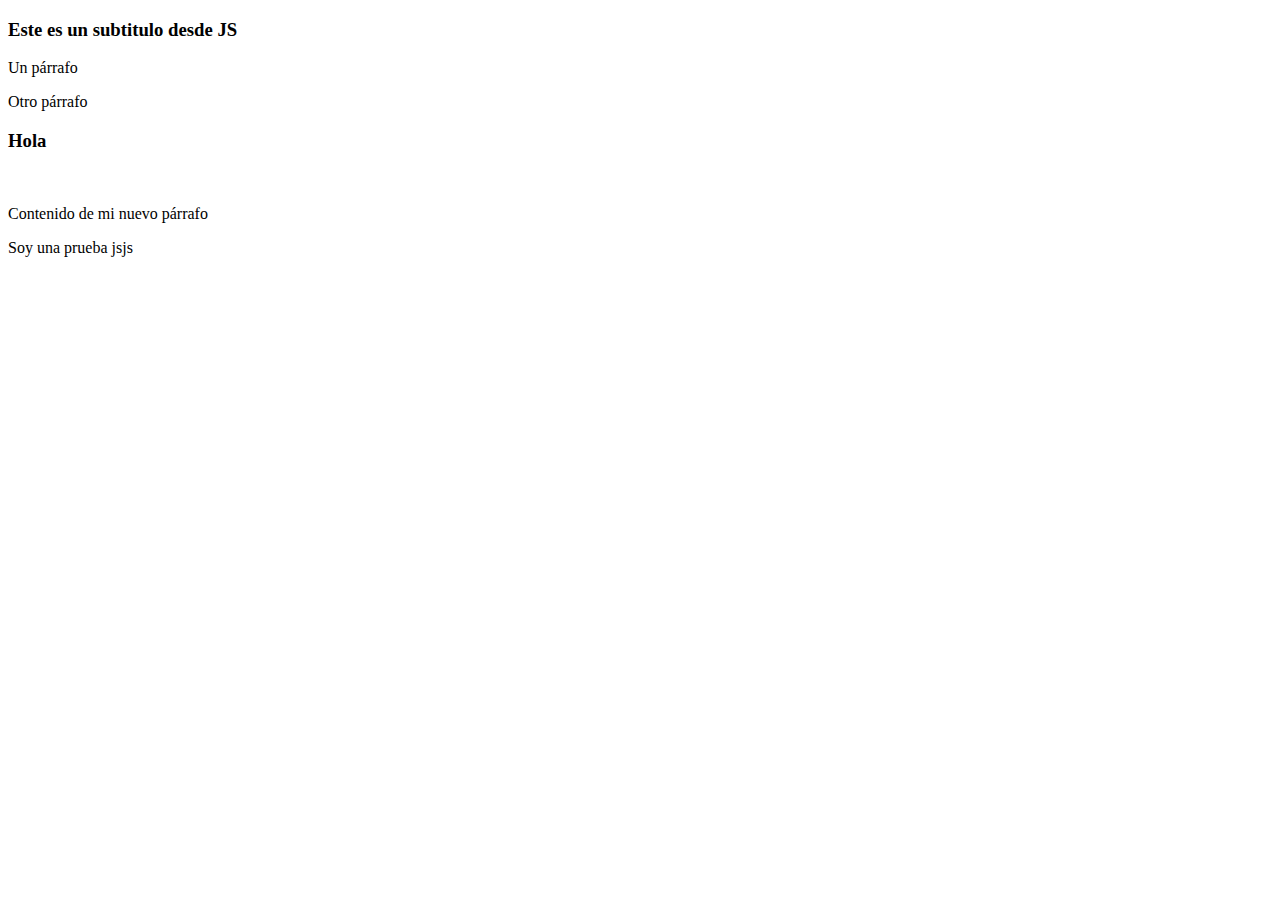
<file: javascript-avanzado/dom-02/index.html>
<!DOCTYPE html>
<html lang="es">
    <head>
        <meta charset="UTF-8">
        <title>Document Object Model</title>
        <link rel="stylesheet" href="assets/css/estilos.css">
    </head>
    <body>
        <h1 id="title">Document Object Model</h1>
        <p>Un párrafo</p>
        <p>Otro párrafo</p>

        <h3 id="hola">Hola</h3>

        <p id="contenido">Holax3</p>

        <p id="outter">Soy una prueba jsjs</p>

            <!-- <h1 id="titulo">Atributos y estilos con JS</h1>
            <p class="texto">Lorem ipsum dolor sit amet consectetur, adipisicing elit. Ipsa accusamus quisquam sit deserunt expedita asperiores, voluptatem corrupti voluptatibus, molestias eum voluptas distinctio similique tenetur nostrum veritatis beatae odit fugiat. Maxime?</p> -->

        <script src="assets/js/app.js"></script>
        <!-- <script src="assets/js/atributos-estilos.js"></script> -->
    </body>
</html>
</file>
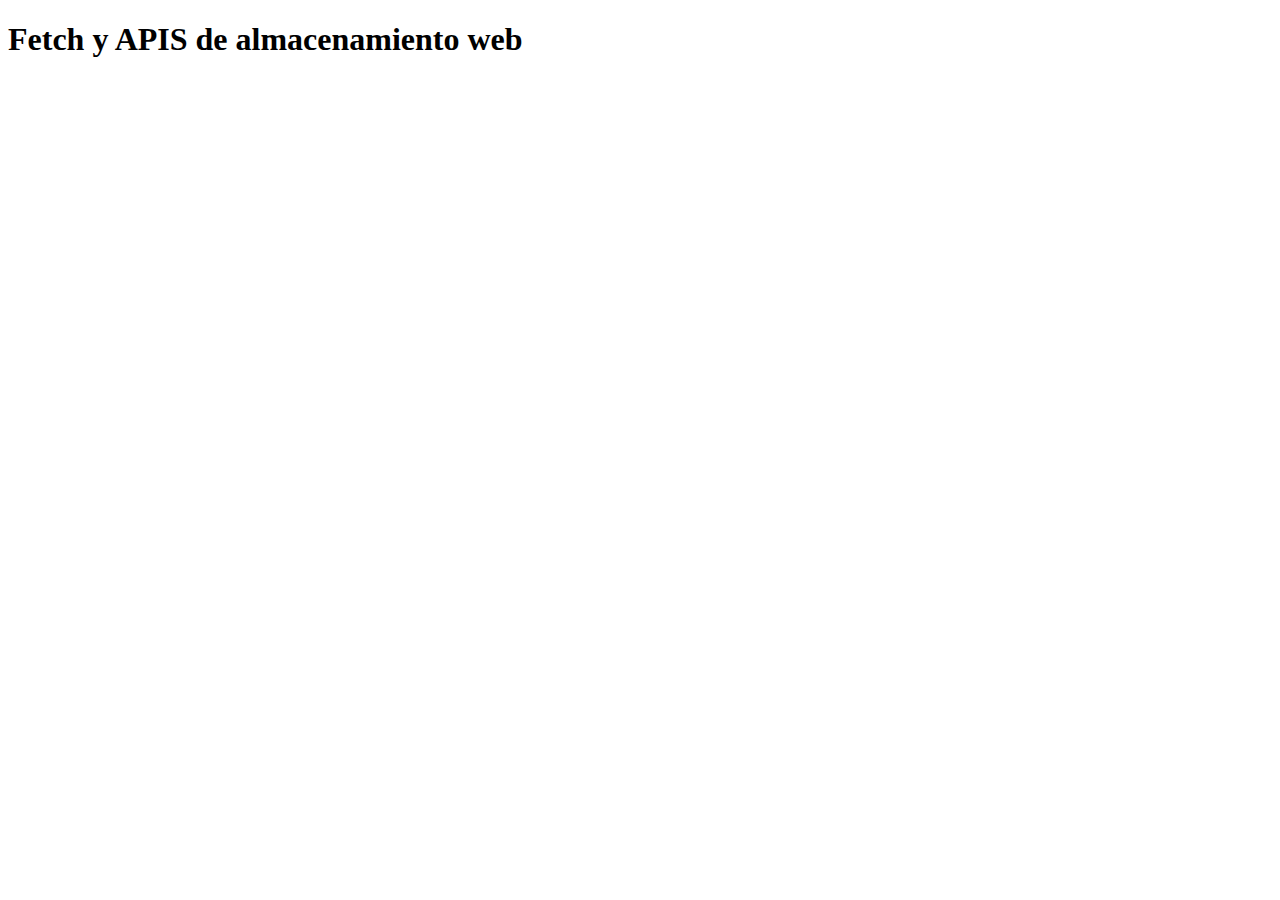
<file: javascript-avanzado/fetch-api-almacenamiento/index.html>
<!DOCTYPE html>
<html title="es">
    <head>
        <meta charset="UTF-8">
        <title>Fetch y APIS de almacenamiento web</title>
    </head>
    <body>
        <h1>Fetch y APIS de almacenamiento web</h1>
        

        <script src="assets/js/sincrono-asincrono.js"></script>
    </body>
</html>
</file>
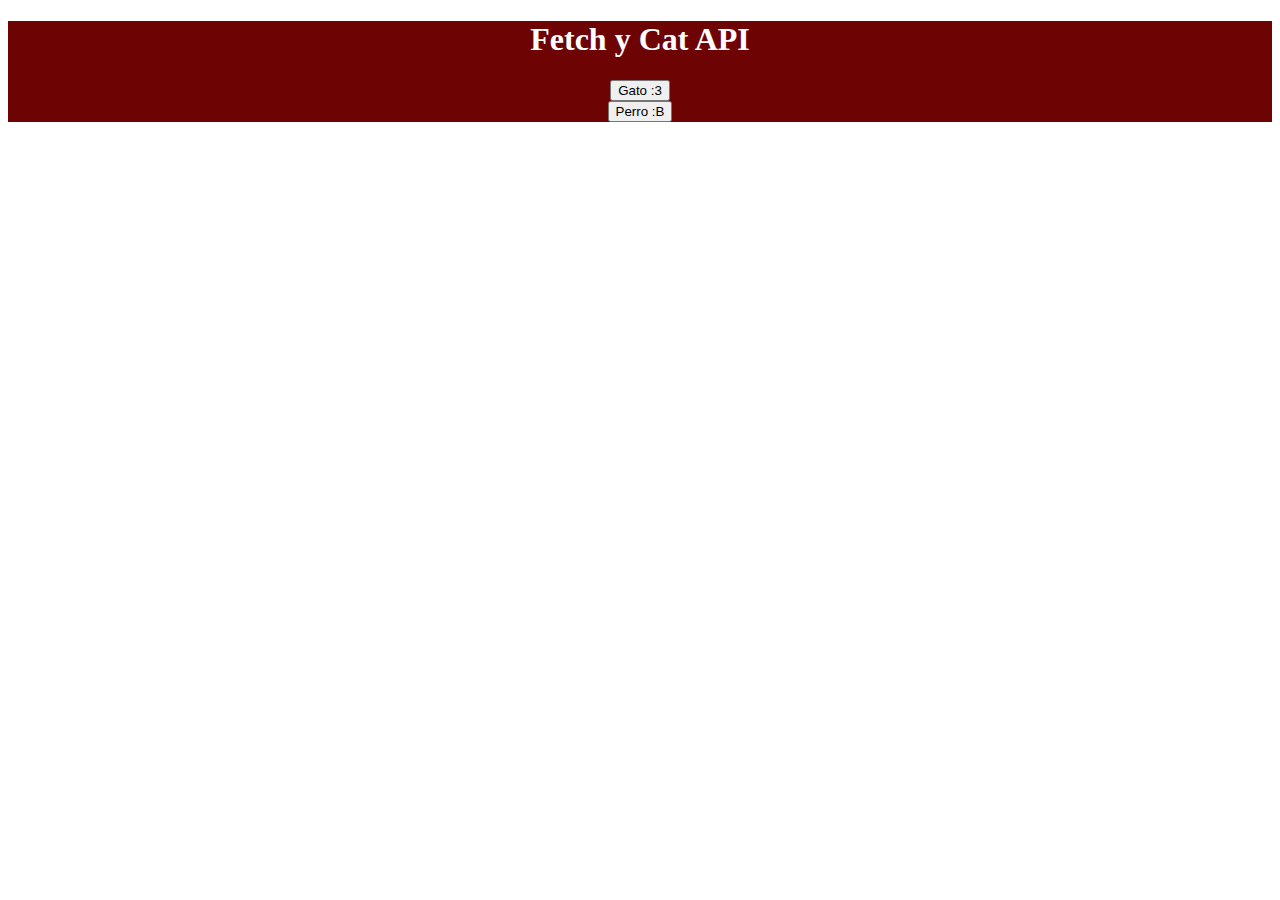
<file: javascript-avanzado/fetch-api-almacenamiento/cat-api.html>
<!DOCTYPE html>
<html title="es">
    <head>
        <meta charset="UTF-8">
        <title>Fetch y Cat API</title>

        <style>
            * {
                text-align: center;
            }

            h1 {
                color: white;
            }

            .img-div img {
                width: 30vw;
            }

            .all-div {
                background: rgb(110, 3, 3);
            }

            #col-cat, #col-dog {
                align-content: center;
            }
        </style>

        <!-- CSS only -->
        <link href ="https://cdn.jsdelivr.net/npm/bootstrap@5.1.3/dist/css/bootstrap.min.css" rel="stylesheet" integrity="sha384-1BmE4kWBq78iYhFldvKuhfTAU6auU8tT94WrHftjDbrCEXSU1oBoqyl2QvZ6jIW3" crossorigin="anonymous">
    </head>
    <body>

        <div class="container border border-info rounded b-lg m-3 all-div">
            <div class="row">
                <div class="col">
                    <h1 class="mt-2">Fetch y Cat API</h1>
                </div>
            </div>

            <div class="row m-3">
                <div class="col">
                    <input type="button" value="Gato :3" id="btnGato">
                </div>
                <div class="col">
                    <input type="button" value="Perro :B" id="btnPerro">
                </div>
            </div>
    
            <div class="row img-div mb-3">
                <div class="col" id="col-cat">
                    
                </div>
                <div class="col" id="col-dog">
                    
                </div>
            </div>
        </div>
        

        <script src="assets/js/cat-api.js"></script>
        <!-- JavaScript Bundle with Popper -->
        <script src="https://cdn.jsdelivr.net/npm/bootstrap@5.1.3/dist/js/bootstrap.bundle.min.js" integrity="sha384-ka7Sk0Gln4gmtz2MlQnikT1wXgYsOg+OMhuP+IlRH9sENBO0LRn5q+8nbTov4+1p" crossorigin="anonymous"></script>
    </body>
</html>
</file>
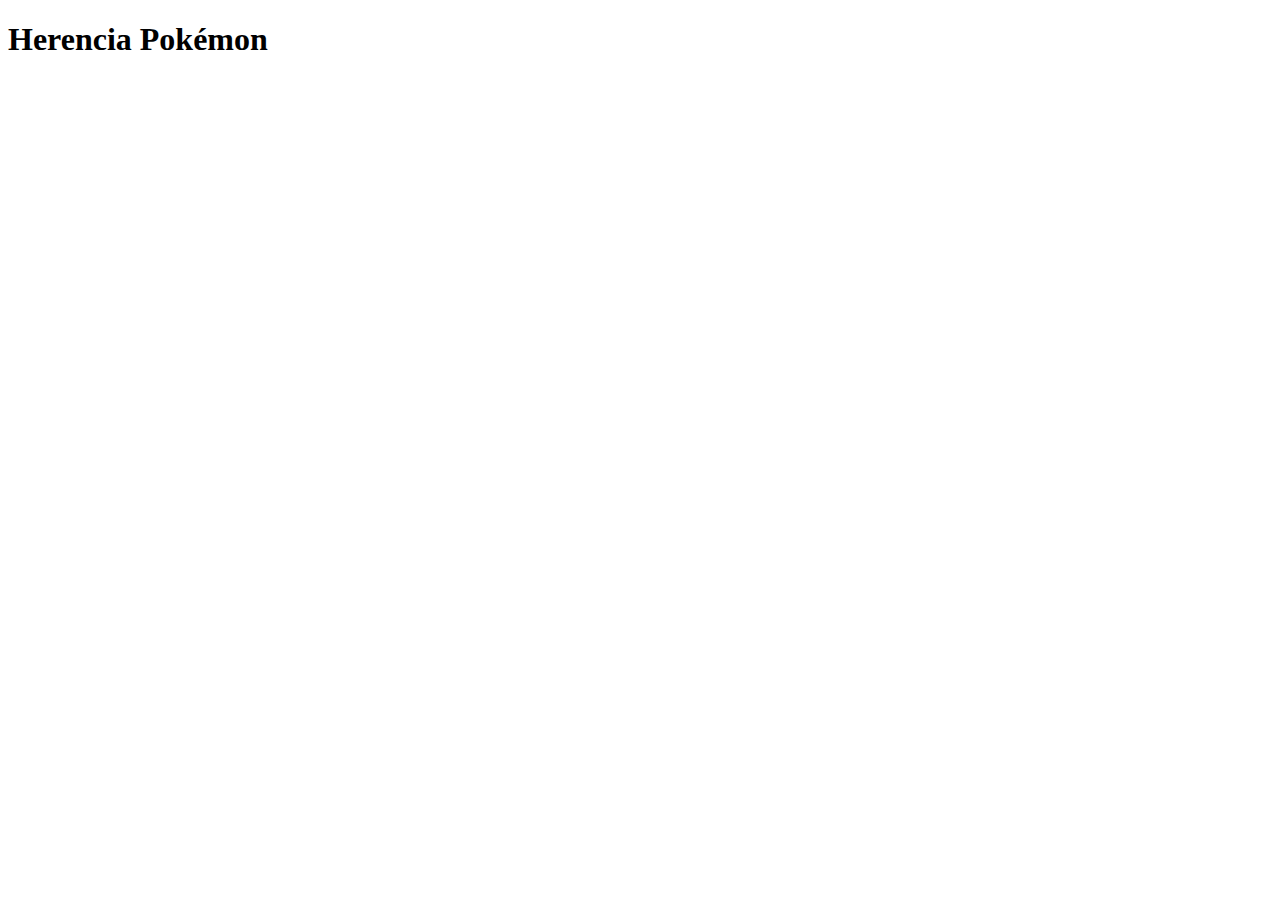
<file: javascript-avanzado/OOP/pokemon.html>
<!DOCTYPE html>
<html lang="es">
    <head>
        <meta charset="UTF-8">
        <title>Herencia Pokémon</title>
    </head>
    <body>
        <h1>Herencia Pokémon</h1>

        <script src="assets/js/oop-herencia.js"></script>
    </body>
</html>
</file>
<file: javascript-avanzado/dom-02/assets/css/estilos.css>
.bg-purple {
    background-color: purple;
}

.h3 {
    font-size: 36px;
}

.text-center {
    text-align: center;
}
</file>
